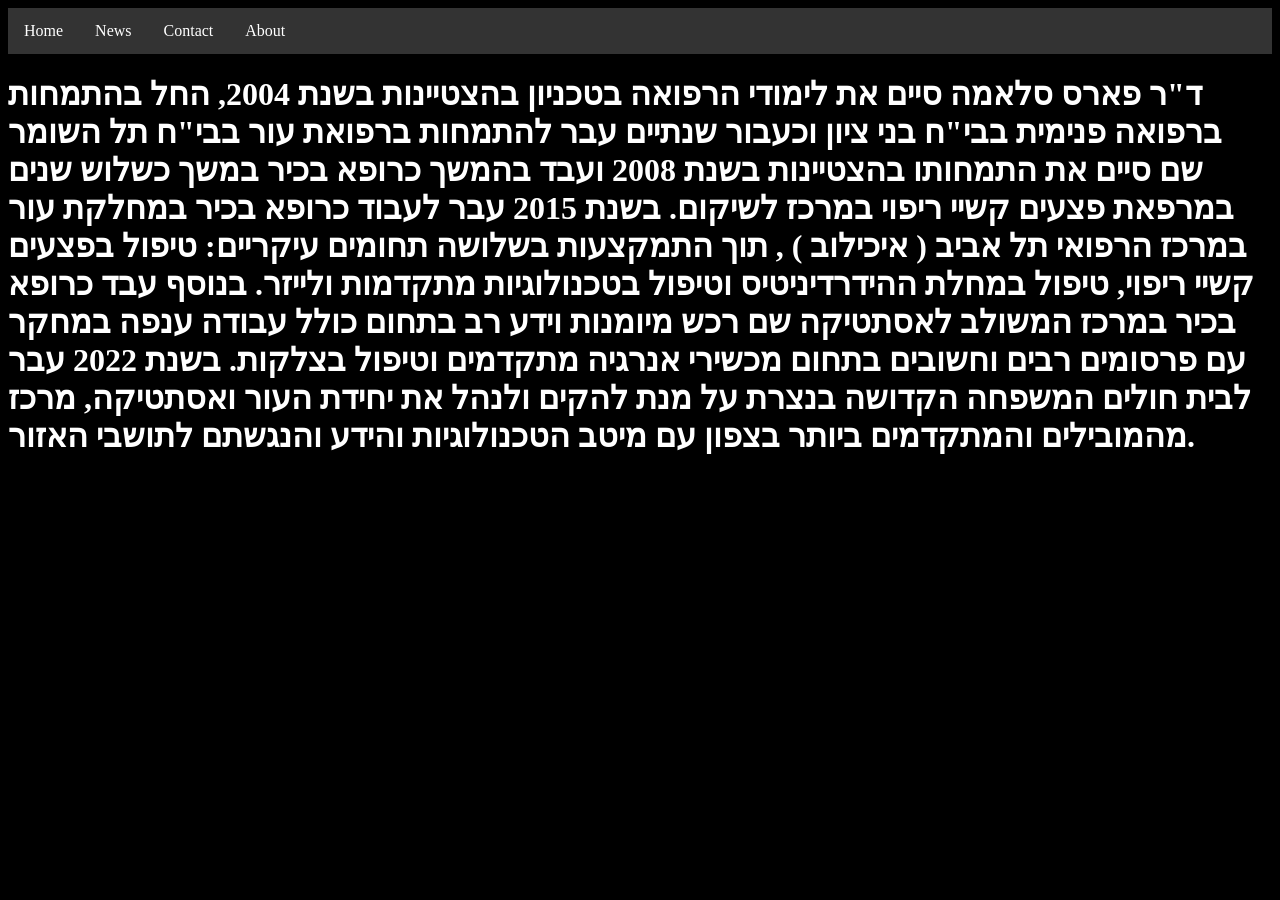
<file: about.html>
<html>
<head>
    <link rel="stylesheet" href="style.css" />


</head>
  <body>
  
      <ul>
  <li><a href="index.html">Home</a></li>
  <li><a href="news.html">News</a></li>
  <li><a href="contact.html">Contact</a></li>
  <li><a href="about.html">About</a></li>
</ul>
<h1>
ד"ר פארס סלאמה סיים את לימודי הרפואה בטכניון בהצטיינות בשנת 2004, החל בהתמחות ברפואה פנימית בבי"ח בני ציון וכעבור שנתיים עבר להתמחות ברפואת עור בבי"ח תל השומר שם סיים את התמחותו בהצטיינות בשנת 2008 ועבד בהמשך  כרופא בכיר במשך כשלוש שנים במרפאת פצעים קשיי ריפוי במרכז לשיקום. 
בשנת 2015 עבר לעבוד כרופא בכיר  במחלקת עור במרכז הרפואי תל אביב ( איכילוב ) , תוך התמקצעות בשלושה תחומים עיקריים: טיפול בפצעים קשיי ריפוי, טיפול במחלת ההידרדיניטיס וטיפול בטכנולוגיות מתקדמות ולייזר. 
בנוסף עבד כרופא בכיר במרכז המשולב לאסתטיקה שם רכש מיומנות וידע רב בתחום כולל עבודה ענפה במחקר עם פרסומים רבים וחשובים בתחום   מכשירי אנרגיה מתקדמים  וטיפול בצלקות.
בשנת 2022 עבר לבית חולים המשפחה  הקדושה בנצרת על מנת להקים ולנהל  את יחידת העור ואסתטיקה, מרכז מהמובילים והמתקדמים  ביותר בצפון עם מיטב הטכנולוגיות והידע והנגשתם לתושבי האזור.
</h1>
  </body>
</html>
</file>
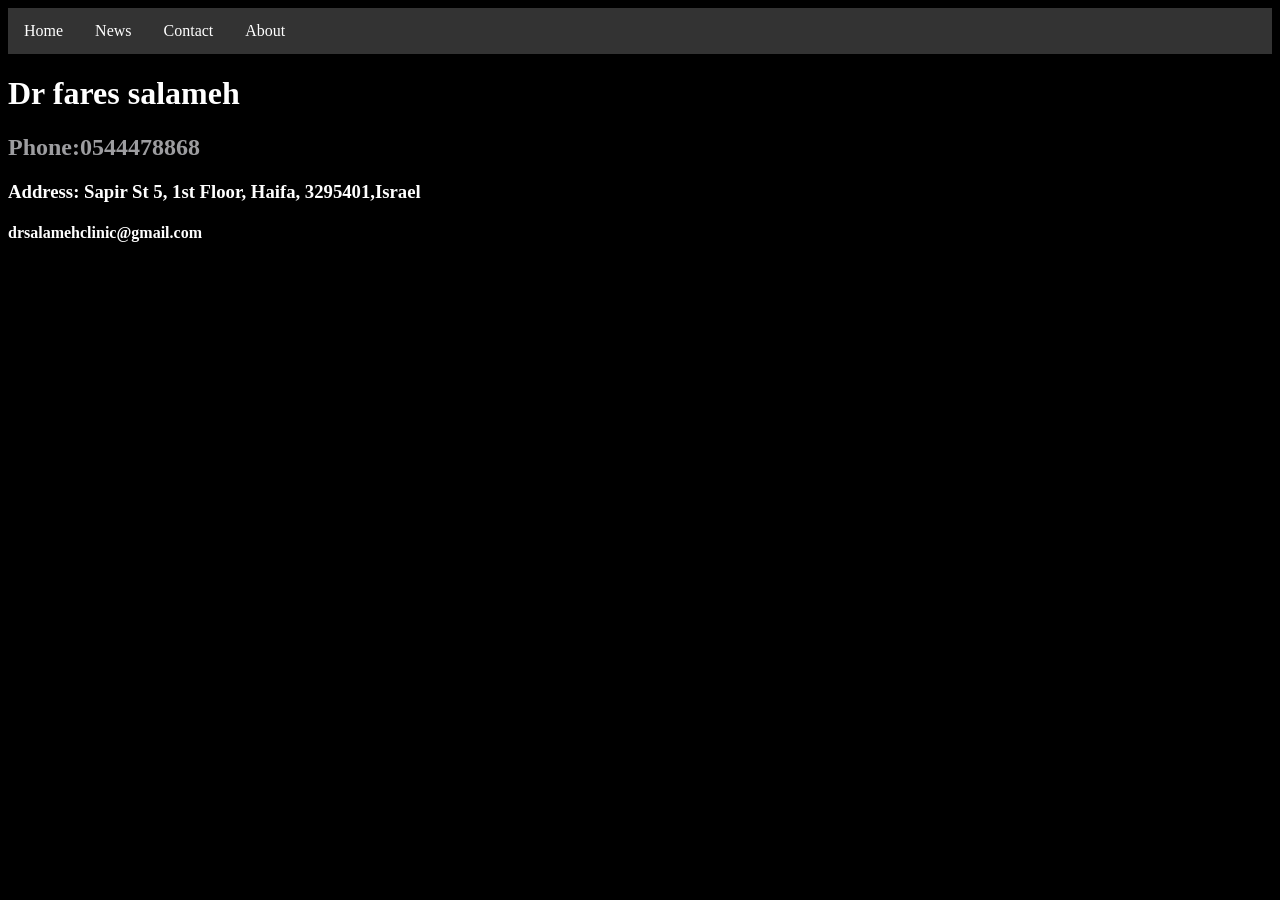
<file: contact.html>
<html>
  <head>
    <title>Dr Fares Salameh</title>
    <link rel="shortcut icon" href="https://cdn.frankerfacez.com/emoticon/720701/4" type="image/x-icon">
    <link rel="stylesheet" href="style.css" />
    
  </head>

  <body>
      <ul>
  <li><a href="index.html">Home</a></li>
  <li><a href="news.html">News</a></li>
  <li><a href="contact.html">Contact</a></li>
  <li><a href="about.html">About</a></li>
</ul>

    <div>

        
            <h1> Dr fares salameh </h1>
            <h2>Phone:0544478868</h2>
            <h3>Address: Sapir St 5, 1st Floor, Haifa, 3295401,Israel</h3>
            <h4>drsalamehclinic@gmail.com</h4>
        
        
    </div>
  </body>
</html>
</file>
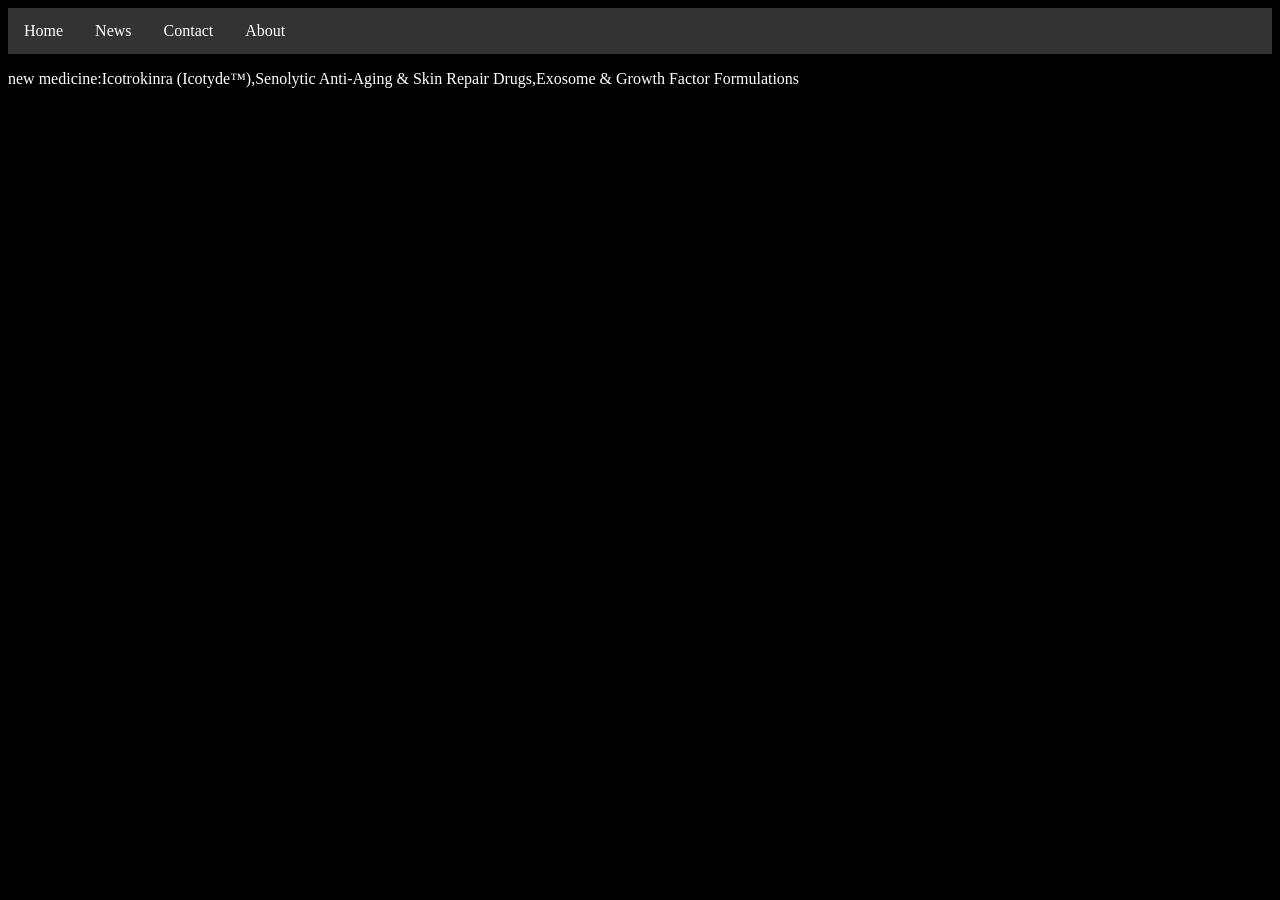
<file: news.html>
<html>
  <head>
    <title>Dr Fares Salameh</title>
    <link rel="shortcut icon" href="https://cdn.frankerfacez.com/emoticon/720701/4" type="image/x-icon">
    <link rel="stylesheet" href="style.css" />
    
  </head>
  <body>
  <ul>
  <li><a href="index.html">Home</a></li>
  <li><a href="news.html">News</a></li>
  <li><a href="#contact.html">Contact</a></li>
  <li><a href="#about.html">About</a></li>
</ul>
  
<div>
  <p>
    new medicine:Icotrokinra (Icotyde™),Senolytic Anti-Aging & Skin Repair Drugs,Exosome & Growth Factor Formulations
  </p>
</div>
 
  </body>
</html>
</file>
<file: style.css>
p{ color: rgb(133, 142, 142);}
      h1{color: +rgb(138, 145, 138);}
      h2{color:rgb(157, 157, 160);}
      body{background-color      : rgb(0, 0, 0);
    color: white}
img
{
    background-color: rgb(248, 251, 253);
}
div {
    background-color: rgb(0, 0, 0);
    border-radius: 10px;
p{color: rgb(254, 255, 255);}
}
ul {
  list-style-type: none;
  margin: 0;
  padding: 0;
  overflow: hidden;
  background-color: #333;
}

li {
  float: left;
}

li a {
  display: block;
  color: white;
  text-align: center;
  padding: 14px 16px;
  text-decoration: none;
}

li a:hover {
  background-color: #111;
}
</file>
